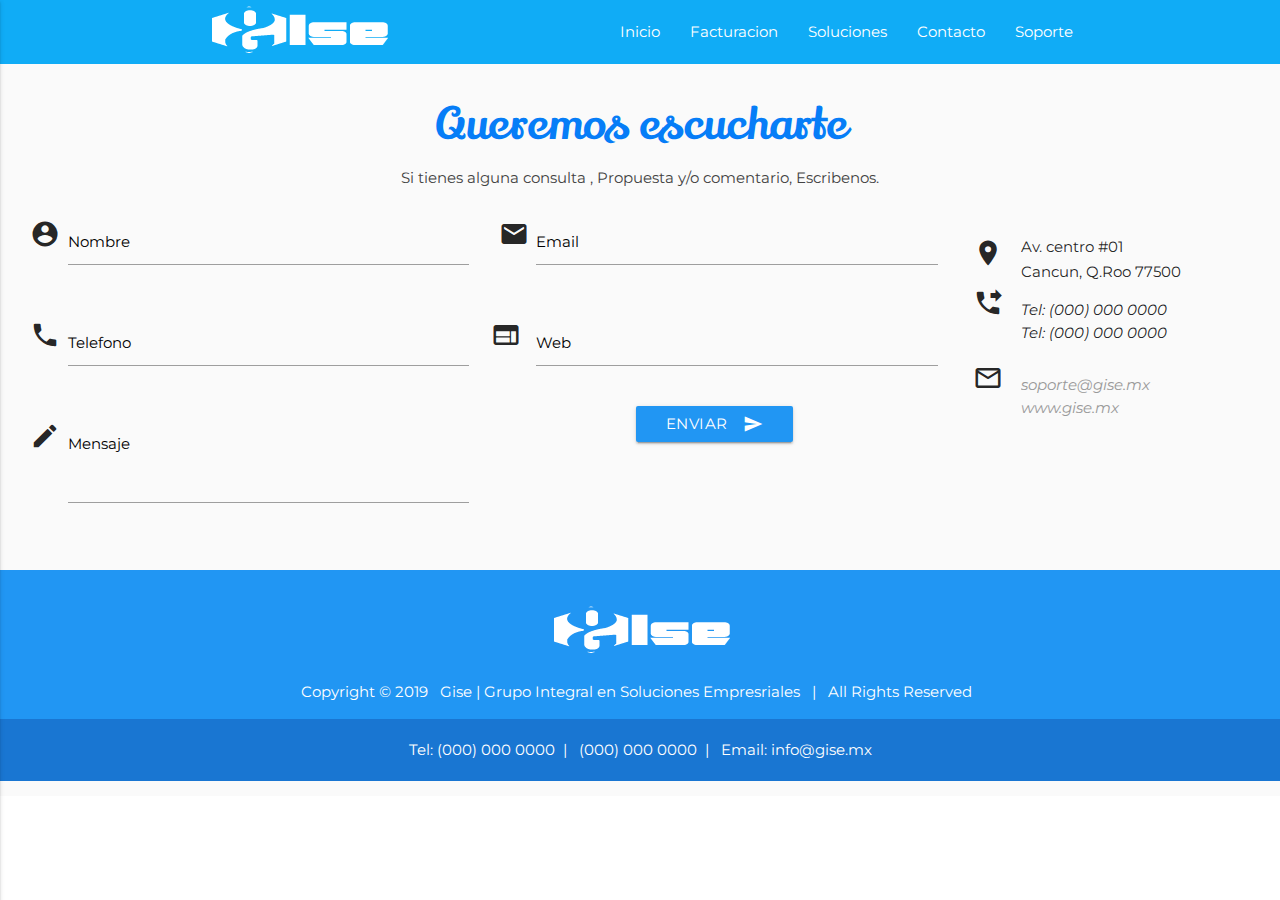
<file: contacto.html>
<!DOCTYPE html>
  <html lang="es">
    <head>
	  <meta charset="utf-8">
      <meta http-equiv="X-UA-Compatible" content="IE=edge">
      <meta name="viewport" content="width=device-width, initial-scale=1.0"/>
      <title>Gise | Expertos en Soluciones Empresariales</title>
      <link rel="shortcut icon" href="img/gise.ico" type="img/x-icon">
      
      <!-- Search Engines -->
      <meta name="description" content="Somos una empresa de software en cancun expertos en implementaciones de soluciones empresariales: Facturacion Electronica, Desarrollo web, Validacion Electronica, Sistemas administrativos." />
      <meta name="author" content="Gise.mx" />
      <meta name="keywords" content="Gise.mx, Facturacion electronica en cancun, Desarrollo Web, Consultores TI, Soluciones empresariales, sistemas integrales, Punto de venta, Validaciones, Recibos de Nomina"/>
      <link href="humans.txt" rel="author">

      <!-- Open Graph -->
      <meta property="og:locale" content="es_MX" />
      <meta property="og:title" content="Gise" />
      <meta property="og:description" content="Expertos en soluciones empresariales" />
      <meta property="og:url" content="https://gise.mx" />
      <meta property="og:site_name" content="gise.mx" />
      <meta property="og:type" content="website" />
      <meta property="author" content="David Aguilera M."/>

      <!--Import Google Icon Font-->
      <link href="https://fonts.googleapis.com/icon?family=Material+Icons" rel="stylesheet">
      <link href="https://fonts.googleapis.com/css?family=Lily+Script+One|Montserrat" rel="stylesheet">
      
      <!--Import materialize.css-->
      <link type="text/css" rel="stylesheet" href="css/materialize.min.css"  media="screen,projection"/>
      <link rel="stylesheet" href="css/font-awesome.min.css">
      <link rel="stylesheet" type="text/css" href="css/palette.css"> 
      
      <!-- Global site tag (gtag.js) - Google Analytics -->
      <script async src="https://www.googletagmanager.com/gtag/js?id=UA-107978351-1"></script>
	<script>
  		window.dataLayer = window.dataLayer || [];
		function gtag(){dataLayer.push(arguments);}
  		gtag('js', new Date());

  		gtag('config', 'UA-107978351-1');
		</script>

    </head>

    <body>
	<!-- Ini Menu-Nav -->
	 <header>
		<!-- Ini Menu-Nav -->
		  <nav class="default-primary-color2">
		    <div class="nav-wrapper container default-primary-color2">
		      <!-- <a href="index.html" class="brand-logo">Gise</a> -->
	        <a href="index.html" class="brand-logo"><img src="img/gise-white.png" alt="Logo-Gisemx" class="responsive-img"></a>
		      <!-- activacion menu movil -->
		      <a href="#" data-activates="mobile-demo" class="button-collapse"><i class="material-icons">menu</i></a>
			      <ul class="right hide-on-med-and-down">
			         <li><a href="index.html">Inicio</a></li>
	         		<li><a href="facturacion.html">Facturacion</a></li>
	         		<li><a href="soluciones.html">Soluciones</a></li>
	         	<!-- 	<li><a href="#">Punto Venta</a></li> -->
	         		<li><a href="contacto.html">Contacto</a></li>
	         		<li><a href="soporte.html">Soporte</a></li>
			      </ul>
			      <ul class="side-nav" id="mobile-demo">
					 <!-- Activacion menu sidenav -->
						<li>
							<div class="user-view">
					      	<div class="background">
		 			        		<img src="img/laptop.jpg" class="responsive-img" alt="Gisemx-Code">
					      	</div>
					      	 <a href="index.html"><img class="circle" src="img/Giseperfil.png" alt="Gisemx-movil"></a>
					      	<a href="#!name"><span class="white-text name">GiseMX</span></a>
					      	<a href="#!email"><span class="white-text email">soporte@gise.mx</span></a>
			 		    	</div>
			 		    </li>
					         <li><a class="waves-effect" href="index.html"><i class="material-icons">home</i>Inicio</a></li>
	                <li><a class="waves-effect" href="facturacion.html"><i class="material-icons">payment</i>Facturacion</a></li>
	                <li><a class="waves-effect" href="soluciones.html"><i class="material-icons">dashboard</i>Soluciones</a></li>
	               <!--  <li><a class="waves-effect" href="#"><i class="material-icons">store</i>Punto Venta</a></li> -->
	                <li><a class="waves-effect" href="contacto.html"><i class="material-icons">contacts</i>Contacto</a></li>
	                <li><a class="waves-effect" href="soporte.html"><i class="material-icons">build</i>Soporte</a></li>

			      </ul>
			  </div>
		  </nav>
	</header>  
		<!-- Finaliza Menu-Nav -->

	<div class="section grey lighten-5">
		    <div class="row container no-space-row">
		      <h3 class="header text center text_c">Queremos escucharte</h3>
		      <p class="grey-text text-darken-3 lighten-3 text center">Si tienes alguna consulta , Propuesta y/o comentario, Escribenos.</p>
		    </div>
			

			<div class="row">
		      <div class="col s12 m9 text center">
		      	 <form method="POST" action="enviar.php">
						<div class="row">
							<div class="input-field col s12 m6 text-center">
								<i class="material-icons prefix">account_circle</i>
								<input id="icon_prefix" name="name" type="text" class="validate" required>
          						<label for="icon_prefix">Nombre</label>
							</div>
							<div class="input-field col s12 m6">
								<i class="material-icons prefix">mail</i>
								<input id="email" type="email" name="email" class="validate" required>
          						<label for="ico_Email" data-error="Algo salio mal" data-success="Estuvo perfecto">Email</label>
							</div>
						</div>
						<div class="row">
							<div class="input-field col s12 m6">
								<i class="material-icons prefix">phone</i>
								<input type="text" name="phone" id="phone" class="validate" required>
								<label for="phone">Telefono</label>
							</div>
							<div class="input-field col s12 m6">
								<i class="material-icons prefix">website</i>
								<input type="text" name="website" id="website" class="validate">
								<label for="website">Web</label>
						    </div>
						</div>
						<div class="row">
							<div class="input-field col s12 m6">
								<i class="material-icons prefix">mode_edit</i>
								<textarea id="textarea" name="mensaje" class="materialize-textarea" data-length="240"></textarea>
								<label for="mensaje">Mensaje</label>
							</div>
							<div class="col s12 m6 center-align">
							<button class="waves-effect waves-light btn default-primary-color" type="submit"><i class="material-icons right">send</i>enviar</button>
							</div>
						</div>
					</form><!-- termina formulario  -->	       
		      </div>

		      <div class="col s12 m3 contact-info">		     
				<address>						
			        <i class="material-icons brand-color">&#xE55F;</i>
			        <div class="address">
			          Av. centro #01<br>
			          Cancun, Q.Roo 77500
			        </div>

			        <i class="material-icons brand-color">&#xE61C;</i>
			        <div class="phone">
			          <p>Tel: (000) 000 0000<br>
			                           Tel: (000) 000 0000</p>
			        </div>
			        <i class="material-icons brand-color">&#xE0E1;</i>
			        <div class="mail">
			          <p><a href="mailto:#">soporte@gise.mx</a><br>
			          <a href="index.html">www.gise.mx</a></p>
			        </div>			                      	                    
		        </address>
			  </div>
		</div>

		<!-- Ini Footer -->
			<footer class="footer">
            <div class="primary-footer brand-bg text-center">
            
                  <div class="row footer no-space-row">
                 <!--  <a href="#top" class="page-scroll btn-floating btn-large pink back-top waves-effect waves-light tt-animate btt" data-section="#top">
                    <i class="material-icons"></i>
                  </a> -->
                    <div class="col s12 m12 l12">
                          <div class="footer-logo">
                            <img src="img/gise-white.png" alt="Logo-Gise-Footer">
                          </div>

                          <p class="copy-text">Copyright &copy; 2019   &nbsp; Gise  |  Grupo Integral en Soluciones Empresriales &nbsp; | &nbsp;  All Rights Reserved &nbsp;  </p>
                          <!-- <div class="footer-intro">
                            <p class="footerp">Penatibus tristique velit vestibulum adipiscing habitant aenean feugiat at condimentum aptent odio orci vulputate hac mollis a.Vestibulum adipiscing gravida justo a ac euismod vitae.</p>
                          </div> -->
                    </div><!-- /.col-md-12 -->
                  </div><!-- /.row -->
             <!--    </div>/.container -->
            </div><!-- /.primary-footer -->
            <!-- segundo footer -->
					<div class="secondary-footer brand-bg blue darken-2 text-center">
                <div class="container">

                    <p class="copy-text"> Tel: (000) 000 0000 &nbsp;| &nbsp; (000) 000 0000 &nbsp;|&nbsp;&nbsp; Email: info@gise.mx</p>
                </div><!-- /.container -->
            </div><!-- /.secondary-footer -->

         </footer>

		<!-- Finaliza Footer -->

      <!--Import jQuery before materialize.js-->
      <script type="text/javascript" src="js/jquery-3.2.1.js"></script>
      <script type="text/javascript" src="js/materialize.min.js"></script>
      
		<!-- iniciacion Sidenav-->
      <script type="text/javascript">
      	$(function(){
      		 $(".button-collapse").sideNav();
      		});

      </script>
		<!-- Finaliza Sidenav-->
      <!-- iniciacion Parallax-->
   	<script type="text/javascript">
   		$(function(){
   			  $(document).ready(function(){
				      $('.parallax').parallax();
				    });
        
   		});
   	</script>
   	<!-- Finaliza Parallax-->
		<!-- BEGIN JIVOSITE CODE -->
		<!-- <script type='text/javascript'>
			(function(){ var widget_id = 'BgnAApaazN';var d=document;var w=window;function l(){ var s = document.createElement('script'); s.type = 'text/javascript'; s.async = true; s.src = '//code.jivosite.com/script/widget/'+widget_id ; var ss = document.getElementsByTagName('script')[0]; ss.parentNode.insertBefore(s, ss);} if(d.readyState=='complete'){l();}else{if(w.attachEvent){w.attachEvent('onload',l);} else{w.addEventListener('load',l,false);}}})(); 
		</script> -->
		<!-- END JIVOSITE CODE -->
    </body>
  </html>
</file>
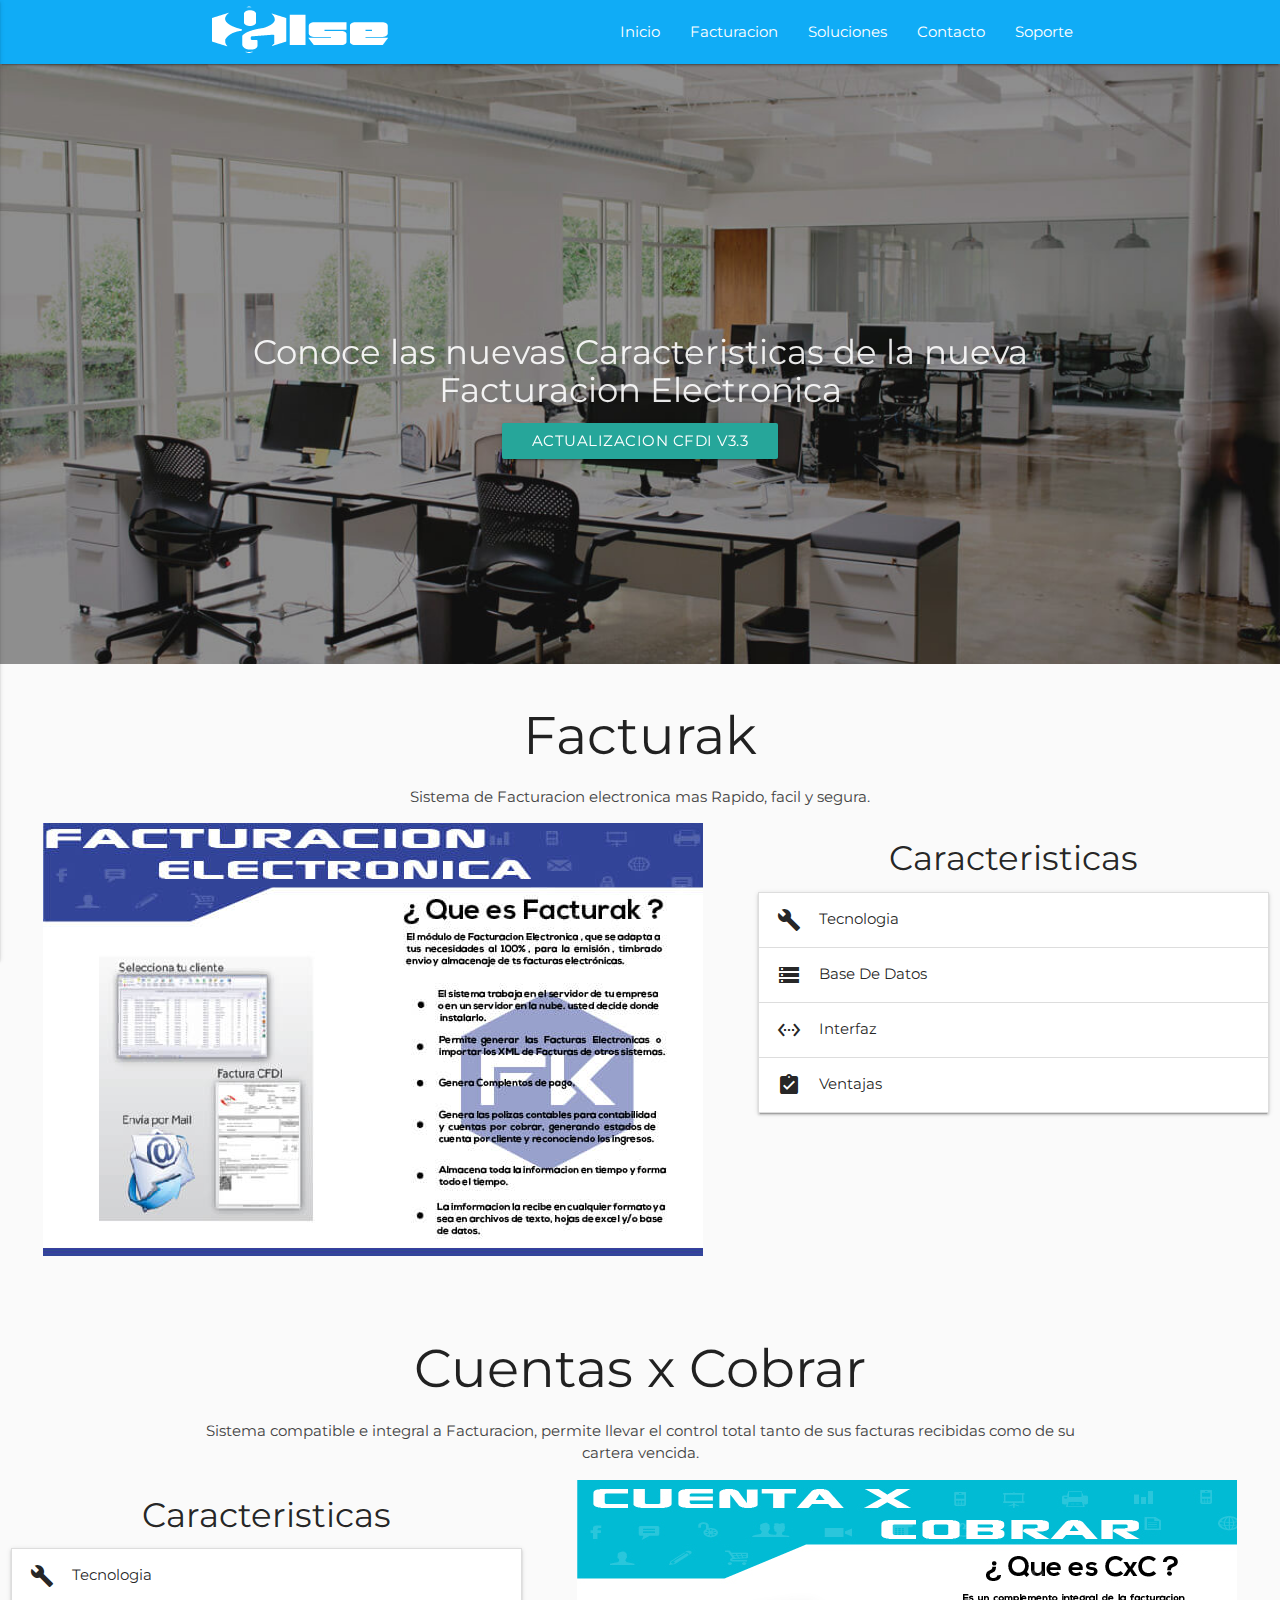
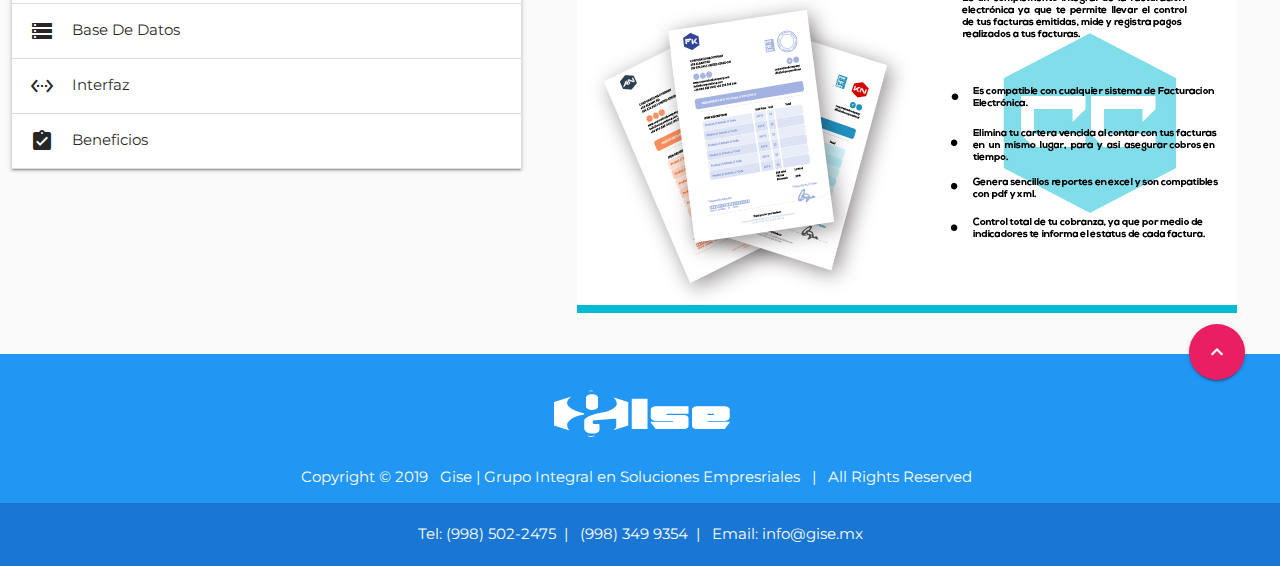
<file: facturacion.html>
<!DOCTYPE html>
  <html lang="es">
  <head>
  	<meta charset="utf-8">
  	<meta http-equiv="X-UA-Compatible" content="IE=edge">
  	<meta name="viewport" content="width=device-width, initial-scale=1.0"/>
  	<title>Gise | Expertos en Soluciones Empresariales</title>
  	<link rel="shortcut icon" href="img/gise.ico" type="img/x-icon">

    <!-- Search Engines -->
    <meta name="description" content="Somos una empresa de software en cancun expertos en implementaciones de soluciones empresariales: Facturacion Electronica, Desarrollo web, Validacion Electronica, Sistemas administrativos." />
    <meta name="author" content="Gise.mx" />
    <meta name="keywords" content="Gise.mx, Facturacion electronica en cancun, Desarrollo Web, Consultores TI, Soluciones empresariales, sistemas integrales, Punto de venta, Validaciones, Recibos de Nomina"/>
    <link href="humans.txt" rel="author">

    <!-- Open Graph -->
    <meta property="og:locale" content="es_MX" />
    <meta property="og:title" content="Gise" />
    <meta property="og:description" content="Expertos en soluciones empresariales" />
    <meta property="og:url" content="https://gise.mx" />
    <meta property="og:site_name" content="gise.mx" />
    <meta property="og:type" content="website" />
    <meta property="author" content="David Aguilera M."/>

    <!--Import Google Icon Font-->
    <link href="https://fonts.googleapis.com/icon?family=Material+Icons" rel="stylesheet">
    <link href="https://fonts.googleapis.com/css?family=Lily+Script+One|Montserrat" rel="stylesheet">

  	<!--Import materialize.css-->
  	<link type="text/css" rel="stylesheet" href="css/materialize.min.css"  media="screen,projection"/>
  	<link rel="stylesheet" href="css/font-awesome.min.css">
  	<link rel="stylesheet" type="text/css" href="css/palette.css"> 

  	<!-- Global site tag (gtag.js) - Google Analytics -->
  	<script async src="https://www.googletagmanager.com/gtag/js?id=UA-107978351-1"></script>
  	<script>
  		window.dataLayer = window.dataLayer || [];
  		function gtag(){dataLayer.push(arguments);}
  		gtag('js', new Date());

  		gtag('config', 'UA-107978351-1');
  	</script>   
  </head>


  <body>
  	<header>
  		<!-- Ini Menu-Nav -->
  		<nav class="default-primary-color2">
  			<div class="nav-wrapper container default-primary-color2">
  				<!-- <a href="index.html" class="brand-logo">Gise</a> -->
  				<a href="index.html" class="brand-logo"><img src="img/gise-white.png" alt="Logo-Gisemx" class="responsive-img"></a>
  				<!-- activacion menu movil -->
  				<a href="#" data-activates="mobile-demo" class="button-collapse"><i class="material-icons">menu</i></a>
  				<ul class="right hide-on-med-and-down">
  					<li><a href="index.html">Inicio</a></li>
  					<li><a href="facturacion.html">Facturacion</a></li>
  					<li><a href="soluciones.html">Soluciones</a></li>
  					<!-- 	<li><a href="#">Punto Venta</a></li> -->
  					<li><a href="contacto.html">Contacto</a></li>
  					<li><a href="soporte.html">Soporte</a></li>
  				</ul>
  				<ul class="side-nav" id="mobile-demo">
  					<!-- Activacion menu sidenav -->
  					<li>
  						<div class="user-view">
  							<div class="background">
  								<img src="img/laptop.jpg" class="responsive-img" alt="Gisemx-Code">
  							</div>
  							<a href="index.html"><img class="circle" src="img/Giseperfil.png" alt="Gisemx-movil"></a>
  							<a href="#!name"><span class="white-text name">GiseMX</span></a>
  							<a href="#!email"><span class="white-text email">soporte@gise.mx</span></a>
  						</div>
  					</li>
  					<li><a class="waves-effect" href="index.html"><i class="material-icons">home</i>Inicio</a></li>
  					<li><a class="waves-effect" href="facturacion.html"><i class="material-icons">payment</i>Facturacion</a></li>
  					<li><a class="waves-effect" href="soluciones.html"><i class="material-icons">dashboard</i>Soluciones</a></li>
  					<!--  <li><a class="waves-effect" href="#"><i class="material-icons">store</i>Punto Venta</a></li> -->
  					<li><a class="waves-effect" href="contacto.html"><i class="material-icons">contacts</i>Contacto</a></li>
  					<li><a class="waves-effect" href="soporte.html"><i class="material-icons">build</i>Soporte</a></li>
  				</ul>
  			</div>
  		</nav>
  	</header>  
  	<!-- Finaliza Menu-Nav -->
  	<!-- Inicia parallax-->

  	<div id="index-banner-2" class="parallax-container productos valign-wrapper">
  		<div class="section no-pad-bot">
  			<div class="container">
  				<br><br>
  				<h2 class="header center white-text"></h2>
  				<div class="row center">
  					<h5 class="header col s12 white-text flow-text"></h5>
  				</div>
		        			<!-- <div class="row center">
		          		<a href="" id="download-button" class="btn-large waves-effect waves-light default-primary-color">Get Started</a>
		          	</div> -->
		          	<div class="row center">
					<H4>Conoce las nuevas Caracteristicas de la nueva Facturacion Electronica</H4>
					<br><br>
		          	<!-- model video -->
					 <!-- Modal Trigger -->
					  <a class="waves-effect waves-light btn modal-trigger" href="#modal1">Actualizacion CFDI v3.3</a>
					  <!-- Modal Structure -->
					  <div id="modal1" class="modal">
					    <div class="modal-content">
					   		<iframe src="https://player.vimeo.com/video/239197547" width="640" height="360" frameborder="0" webkitallowfullscreen mozallowfullscreen allowfullscreen></iframe>
			            	<p><a href="https://vimeo.com/239197547">Gise Facturacion CFDI v3.3</a></p>
					    </div>
					  </div>
					</div>     
					<!-- model video -->
		          	<br><br>
		          </div>
		      </div>
		      <div class="parallax"><img class="responsive-img" src="img/header_dark.jpg"  alt="Gise.mx | Grupo integral en Soluciones Empresariales">
		      </div>
		  </div>			
		  <!-- Finaliza parallax-->
		  <!-- Ini Facturacion -->
		  <div class="section grey lighten-5">
		  	<div class="row container no-space-row">
		  		<div id="Fac"></div>
		  		<h2 class="header text center">Facturak</h2>
		  		<p class="grey-text text-darken-3 lighten-3 text center">Sistema de Facturacion electronica mas Rapido, facil y segura.</p>
		  	</div>
		  	<div class="row">
		  		<div class="col s12 m7 text center">
		  			<img class="responsive-img" src="img/Boletin-facturak.jpg" alt="Gisemx-Facturak">
		  			<!-- <i class="fa fa-desktop" style="color: #2196F3" aria-hidden="true"></i> -->
		  			<!--  <h5>Tecnologia</h5> -->
		  			<!-- <p class="compromiso">Somos Expertos En Sistemas de Facturacion Electronica, Auditorias digitales, Puntos de Venta, Desarrollo de Software, siempre evolucionando con las mejores practicas.</p> -->
		  		</div>
		  		<div class="col s12 m5 text center valing-wrapper">
		  			<!--  <i class="fa fa-heart fa-5x" style="color: #2196F3" aria-hidden="true"></i> -->
		  			<h4>Caracteristicas</h4>
		  			<!-- <p class="compromiso">Nos comprometemos con presentar sistemas de la mas alta calidad, compatibles con diferentes bases de datos y ERP´S mas comerciales.</p> -->
		  			<!-- Acordeon info -->
		  			<ul class="collapsible" data-collapsible="accordion">
		  				<li>
		  					<div class="collapsible-header"><i class="material-icons">build</i>Tecnologia</div>
		  					<div class="collapsible-body"><span>Desarrollado con tecnología Microsoft .NET y sobre base de datos en servidor SQL. Nuestra herramienta aprovecha las múltiples funciones y ventajas que ofrecen las hojas de cálculo Excel (Paquete Microsoft), permitiendo tener la confianza de tener un producto con tecnología de vanguardia, robusto y seguro</span></div>
		  				</li>
		  				<li>
		  					<div class="collapsible-header"><i class="material-icons">storage</i>Base De Datos</div>
		  					<div class="collapsible-body"><span>Motor de base de datos Microsoft SQL Server. En Bajo Volumen se sugiere SQL Freeware Microsoft con base de datos 4GB. En Alto Volumen se sugiere la licencia SQL profesional de Microsoft..</span></div>
		  				</li>
		  				<li>
		  					<div class="collapsible-header"><i class="material-icons">settings_ethernet</i>Interfaz</div>
		  					<div class="collapsible-body"><span>Nuestra solución tiene la facilidad de comunicarse con cualquier sistema o ERP mediante diversos mecanismos, garantizamos la integración sin modificar sus procesos actuales..</span></div>
		  				</li>
		  				<li>
		  					<div class="collapsible-header"><i class="material-icons">assignment_turned_in</i>Ventajas</div>
		  					<div class="collapsible-body">
		  						<div class="divider"></div>
		  						<div class="section">
		  							<h5>Addendas</h5>
		  							<p>Contamos con Facturas personalizadas y cualquier Addenda requerida.</p>
		  						</div>
		  						<div class="divider"></div>
		  						<div class="section">
		  							<h5>Mejora tus procesos</h5>
		  							<p>Elimina re trabajos sistematizando tus Facturas Recurrentes</p>
		  						</div>
		  						<div class="divider"></div>
		  						<div class="section">
		  							<h5>Usuarios y privilegios</h5>
		  							<p>Permite, a través de privilegios, a múltiples usuarios alimentar o consultar la Facturación.</p>
		  						</div>
		  					</div>
		  				</li>
		  			</ul>   <!-- fin acordeon info -->
		  		</div>       <!-- aqui termina el col-5 -->
		  	</div>
		  </div>

		  <!-- Fin Facturacion -->



		  <!-- Ini Cuentas x cobrar-->
		  <div class="section grey lighten-5">
		  	<div class="row container no-space-row">
		  		<div id="cxc"></div>
		  		<h2 class="header text center">Cuentas x Cobrar</h2>
		  		<p class="grey-text text-darken-3 lighten-3 text center">Sistema compatible e integral a Facturacion, permite llevar el control total tanto de sus facturas recibidas como de su cartera vencida.</p>
		  	</div>
		  	<div class="row">

		  		<div class="col s12 m5 text center valing-wrapper">
		  			<h4>Caracteristicas</h4>
		  			<ul class="collapsible" data-collapsible="accordion">
		  				<li>
		  					<div class="collapsible-header"><i class="material-icons">build</i>Tecnologia</div>
		  					<div class="collapsible-body"><span>Desarrollado con tecnología Microsoft .NET y sobre base de datos en servidor SQL. Nuestra herramienta aprovecha las múltiples funciones y ventajas que ofrecen las hojas de cálculo Excel (Paquete Microsoft), permitiendo tener la confianza de tener un producto con tecnología de vanguardia, robusto y seguro</span></div>
		  				</li>
		  				<li>
		  					<div class="collapsible-header"><i class="material-icons">storage</i>Base De Datos</div>
		  					<div class="collapsible-body"><span>Motor de base de datos Microsoft SQL Server. En Bajo Volumen se sugiere SQL Freeware Microsoft con base de datos 4GB. En Alto Volumen se sugiere la licencia SQL profesional de Microsoft..</span></div>
		  				</li>
		  				<li>
		  					<div class="collapsible-header"><i class="material-icons">settings_ethernet</i>Interfaz</div>
		  					<div class="collapsible-body"><span>Excelente complemento de ValidaNet, el cual almacena y valida toda factura recibida, permite filtrar y localizar tus facturas por proveedor, productos, zona o fecha.</span></div>
		  				</li>
		  				<li>
		  					<div class="collapsible-header"><i class="material-icons">assignment_turned_in</i>Beneficios</div>
		  					<div class="collapsible-body">
		  						<div class="divider"></div>
		  						<div class="section">
		  							<h5>Compatible</h5>
		  							<p>CxC es compatible con cualquiera factura electrónica recibida, sin importar el sistema utilizado.</p>
		  						</div>
		  						<div class="divider"></div>
		  						<div class="section">
		  							<h5>Reportes</h5>
		  							<p>Genera sencillos reportes en Excel y es compatible con PDF y XML</p>
		  						</div>
		  						<div class="divider"></div>
		  					</div>
		  				</li>
		  			</ul>   <!-- fin acordeon info -->
		  		</div>       <!-- aqui termina el col-5 -->
		  		<div class="col s12 m7 text center">
		  			<img class="responsive-img" src="img/Boletin CxC.jpg" alt="Gisemx Cuentas x Cobrar">
		  		</div>
		  	</div>
		  </div>
		  <!-- Fin Cuentas x Cobrar -->
		  <!-- Ini Footer -->
		  <footer class="footer">
		  	<div class="primary-footer brand-bg text-center">

		  		<div class="row footer no-space-row">
		  			<a href="#top" class="page-scroll btn-floating btn-large pink back-top waves-effect waves-light tt-animate btt" data-section="#top">
		  				<i class="material-icons"></i>
		  			</a>
		  			<div class="col s12 m12 l12">
		  				<div class="footer-logo">
		  					<img src="img/gise-white.png" alt="Logo-Gise-Footer">
		  				</div>

		  				<p class="copy-text">Copyright &copy; 2019   &nbsp; Gise  |  Grupo Integral en Soluciones Empresriales &nbsp; | &nbsp;  All Rights Reserved &nbsp;  </p>
                          <!-- <div class="footer-intro">
                            <p class="footerp">Penatibus tristique velit vestibulum adipiscing habitant aenean feugiat at condimentum aptent odio orci vulputate hac mollis a.Vestibulum adipiscing gravida justo a ac euismod vitae.</p>
                        </div> -->
                    </div><!-- /.col-md-12 -->
                </div><!-- /.row -->
                <!-- </div>/.container -->
            </div><!-- /.primary-footer -->
            <!-- segundo footer -->
            <div class="secondary-footer brand-bg blue darken-2 text-center">
            	<div class="container">

            		<p class="copy-text"> Tel: (998) 502-2475 &nbsp;| &nbsp; (998) 349 9354 &nbsp;|&nbsp;&nbsp; Email: info@gise.mx</p>
            	</div><!-- /.container -->
            </div><!-- /.secondary-footer -->
        </footer>

        <!-- Finaliza Footer -->

        <!--Import jQuery before materialize.js-->
        <script type="text/javascript" src="js/jquery-3.2.1.js"></script>
        <script type="text/javascript" src="js/materialize.min.js"></script>

        <!-- iniciacion Sidenav-->
        <script type="text/javascript">
        	$(function(){
        		$(".button-collapse").sideNav();
        	});

        </script>
        <!-- Finaliza Sidenav-->
        <!-- iniciacion Parallax-->
        <script type="text/javascript">
        	$(function(){
        		$(document).ready(function(){
        			$('.parallax').parallax();
        		});

        	});
        </script>
        <!-- Finaliza Parallax-->
        <!-- Modal -->
        <script type="text/javascript">
        $(document).ready(function(){
		    // the "href" attribute of the modal trigger must specify the modal ID that wants to be triggered
		    $('.modal').modal();
		  });
        </script>
	<!-- Modal -->
		<!-- BEGIN JIVOSITE CODE -->
		<!-- <script type='text/javascript'>
			(function(){ var widget_id = 'BgnAApaazN';var d=document;var w=window;function l(){ var s = document.createElement('script'); s.type = 'text/javascript'; s.async = true; s.src = '//code.jivosite.com/script/widget/'+widget_id ; var ss = document.getElementsByTagName('script')[0]; ss.parentNode.insertBefore(s, ss);} if(d.readyState=='complete'){l();}else{if(w.attachEvent){w.attachEvent('onload',l);} else{w.addEventListener('load',l,false);}}})(); 
		</script> -->
		<!-- END JIVOSITE CODE -->		
    </body>
    </html>
</file>
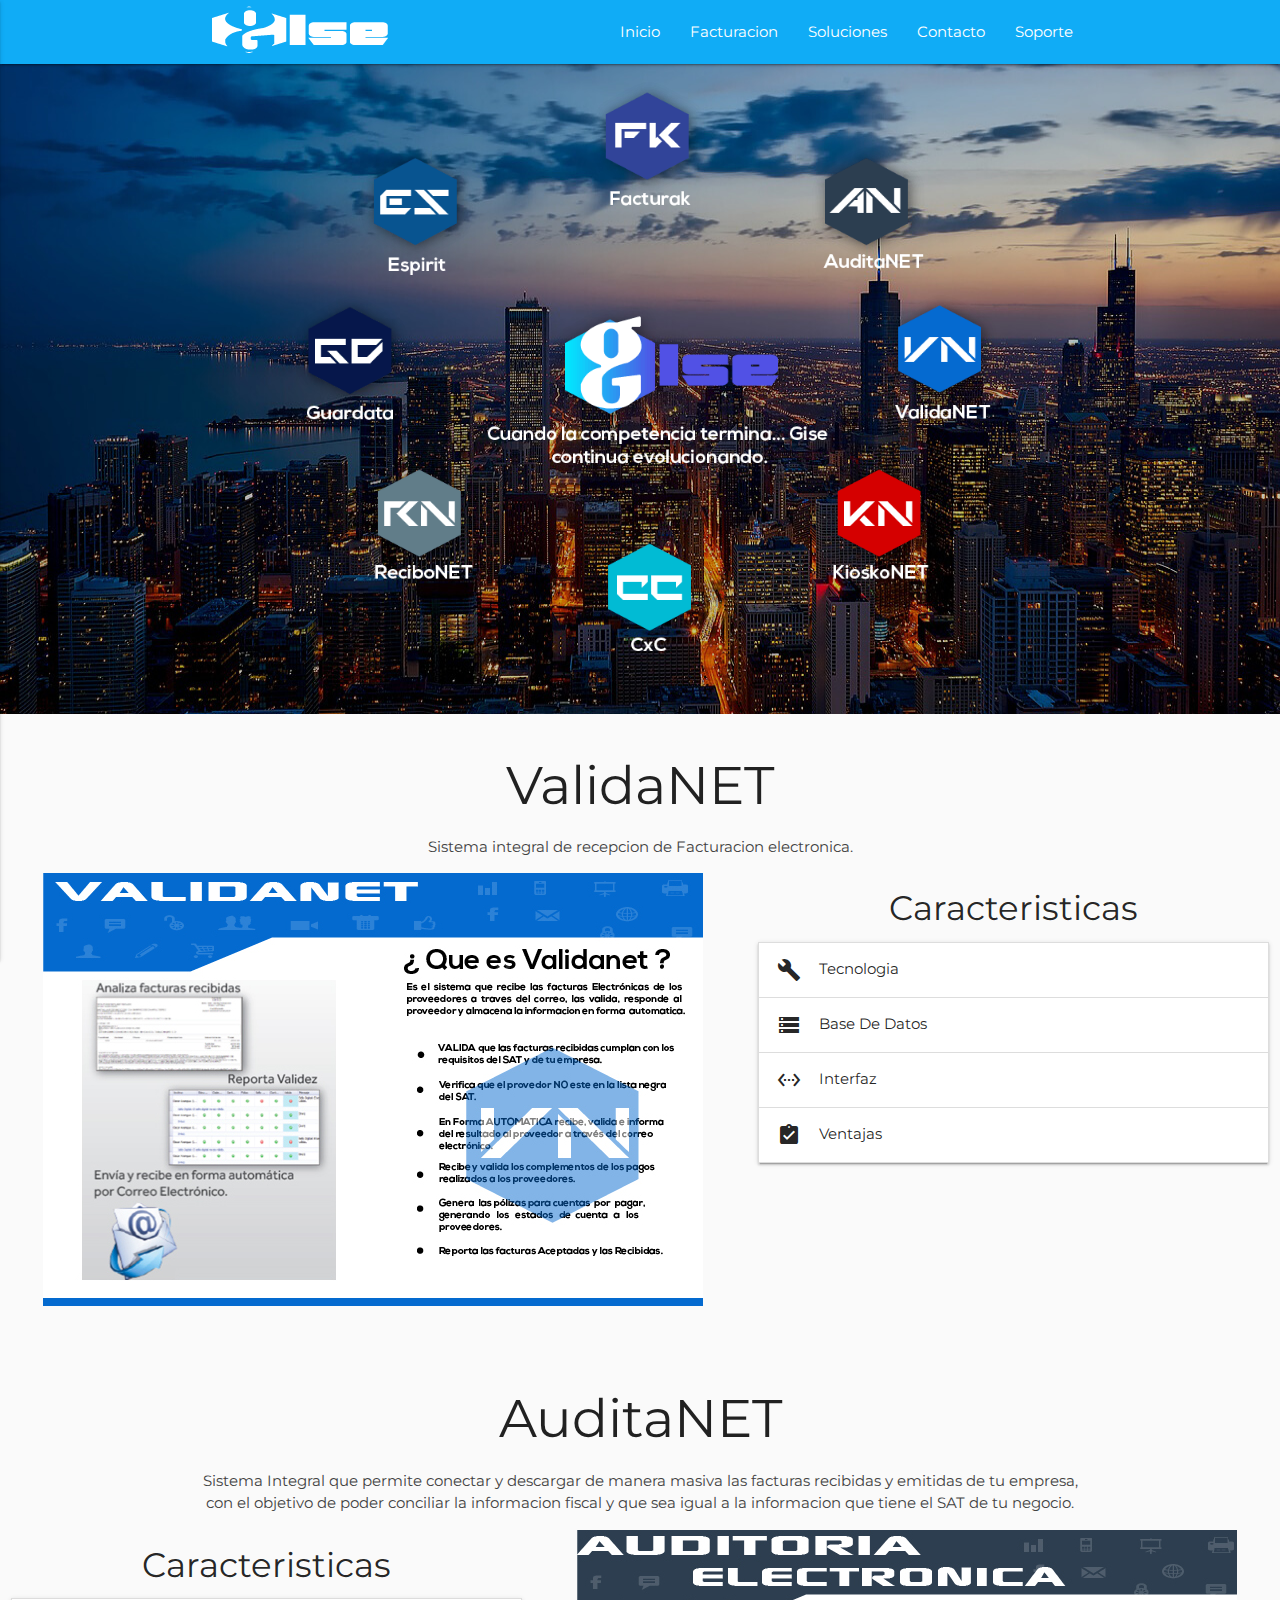
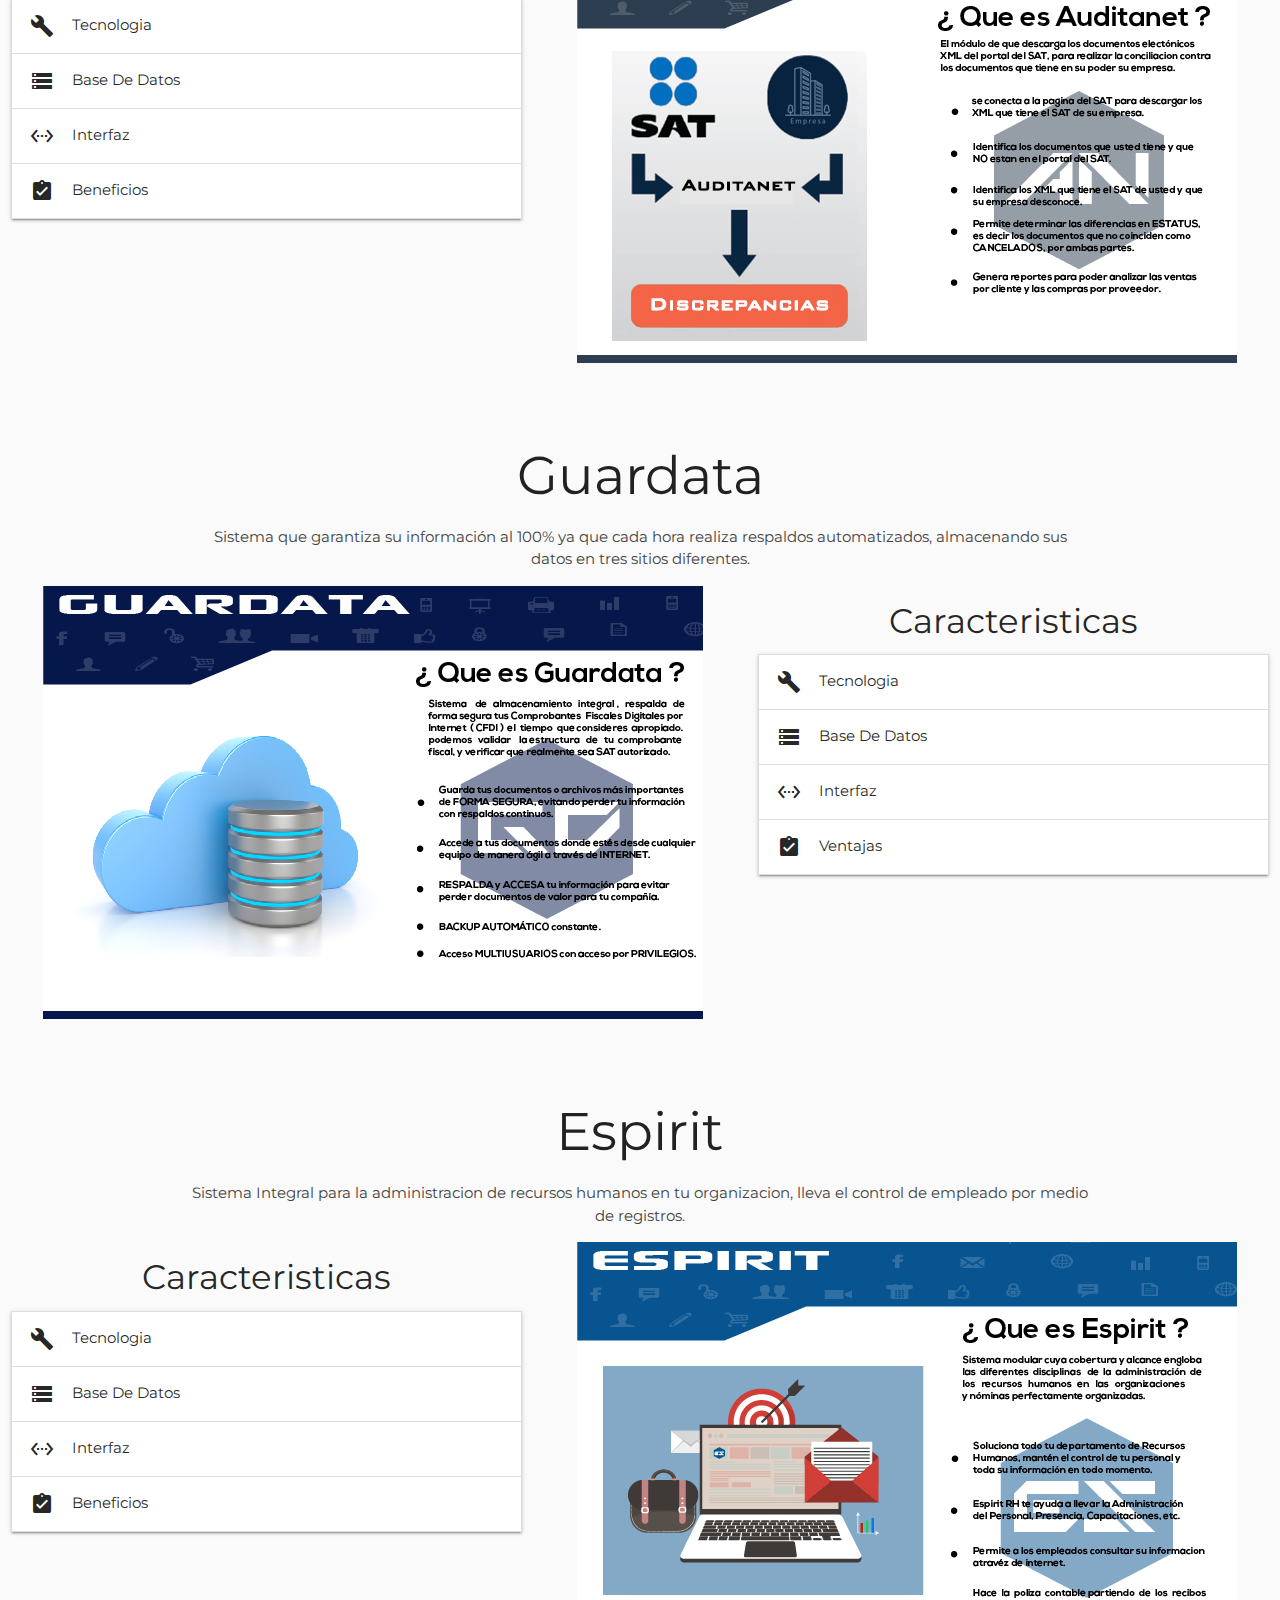
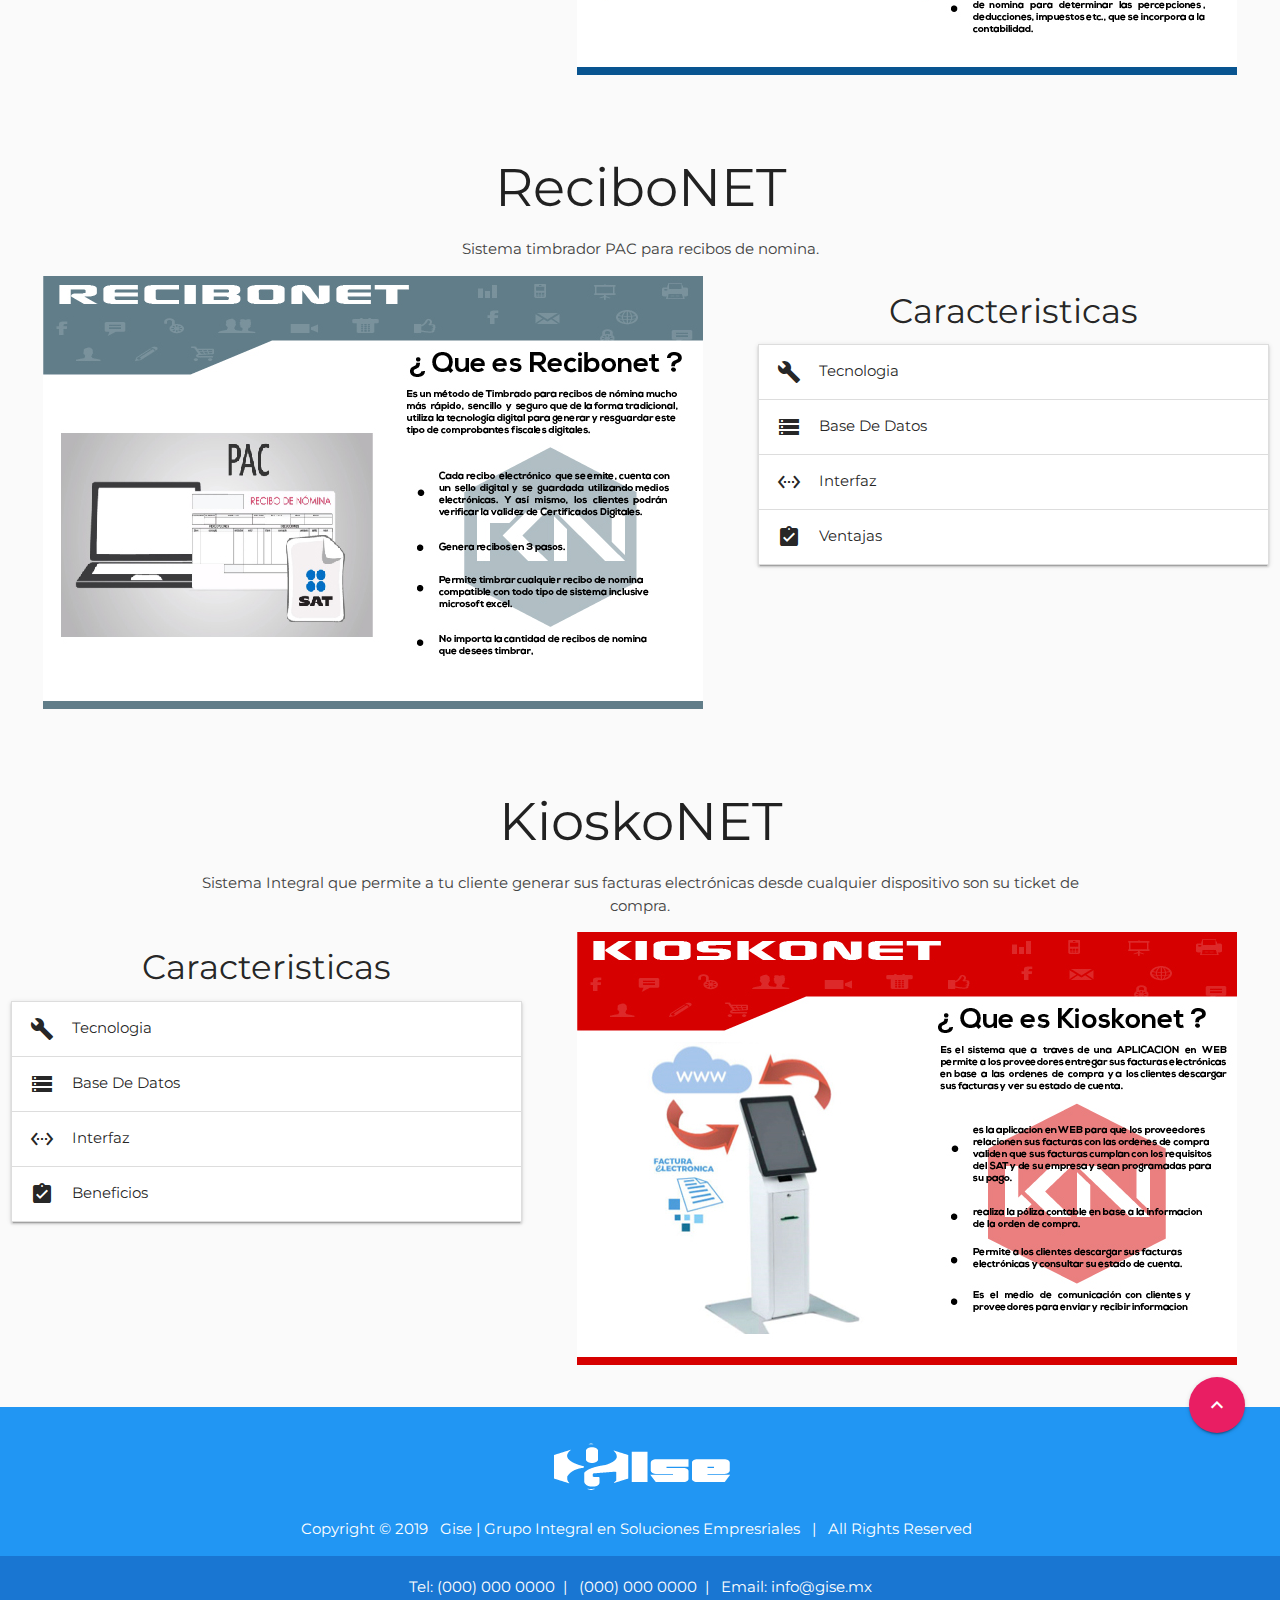
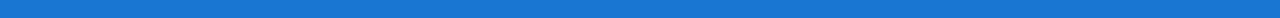
<file: soluciones.html>
<!DOCTYPE html>
  <html lang="es">
  <head>
  <meta charset="utf-8">
  <meta http-equiv="X-UA-Compatible" content="IE=edge">
  <meta name="viewport" content="width=device-width, initial-scale=1.0"/>
  <title>Gise | Expertos en Soluciones Empresariales</title>
  <link rel="shortcut icon" href="img/gise.ico" type="img/x-icon">

  <!-- Search Engines -->
  <meta name="description" content="Somos una empresa de software en cancun expertos en implementaciones de soluciones empresariales: Facturacion Electronica, Desarrollo web, Validacion Electronica, Sistemas administrativos." />
  <meta name="author" content="Gise.mx" />
  <meta name="keywords" content="Gise.mx, Facturacion electronica en cancun, Desarrollo Web, Consultores TI, Soluciones empresariales, sistemas integrales, Punto de venta, Validaciones, Recibos de Nomina"/>
  <link href="humans.txt" rel="author">

  <!-- Open Graph -->
  <meta property="og:locale" content="es_MX" />
  <meta property="og:title" content="Gise" />
  <meta property="og:description" content="Expertos en soluciones empresariales" />
  <meta property="og:url" content="https://gise.mx" />
  <meta property="og:site_name" content="gise.mx" />
  <meta property="og:type" content="website" />
  <meta property="author" content="David Aguilera M."/>

  <!--Import Google Icon Font-->
  <link href="https://fonts.googleapis.com/icon?family=Material+Icons" rel="stylesheet">
  <link href="https://fonts.googleapis.com/css?family=Lily+Script+One|Montserrat" rel="stylesheet">

  <!--Import materialize.css-->
  <link type="text/css" rel="stylesheet" href="css/materialize.min.css"  media="screen,projection"/>
  <link rel="stylesheet" href="css/font-awesome.min.css">
  <link rel="stylesheet" type="text/css" href="css/palette.css"> 
  <!-- Global site tag (gtag.js) - Google Analytics -->
  <script async src="https://www.googletagmanager.com/gtag/js?id=UA-107978351-1"></script>
  <script>
	window.dataLayer = window.dataLayer || [];
	function gtag(){dataLayer.push(arguments);}
	gtag('js', new Date());

	gtag('config', 'UA-107978351-1');
  </script>     
  </head>


  <body>
  <header>
	<!-- Ini Menu-Nav -->
	<nav class="default-primary-color2">
	  <div class="nav-wrapper container default-primary-color2">
		<!-- <a href="index.html" class="brand-logo">Gise</a> -->
		<a href="index.html" class="brand-logo"><img src="img/gise-white.png" alt="Logo-Gisemx" class="responsive-img"></a>
		<!-- activacion menu movil -->
		<a href="#" data-activates="mobile-demo" class="button-collapse"><i class="material-icons">menu</i></a>
		<ul class="right hide-on-med-and-down">
		  <li><a href="index.html">Inicio</a></li>
		  <li><a href="facturacion.html">Facturacion</a></li>
		  <li><a href="soluciones.html">Soluciones</a></li>
		  <!--    <li><a href="#">Punto Venta</a></li> -->
		  <li><a href="contacto.html">Contacto</a></li>
		  <li><a href="soporte.html">Soporte</a></li>
		</ul>
		<ul class="side-nav" id="mobile-demo">
		  <!-- Activacion menu sidenav -->
		  <li>
			<div class="user-view">
			  <div class="background">
				<img src="img/laptop.jpg" class="responsive-img" alt="Gisemx-Code">
			  </div>
			  <a href="index.html"><img class="circle" src="img/Giseperfil.png" alt="Gisemx-movil"></a>
			  <a href="#!name"><span class="white-text name">GiseMX</span></a>
			  <a href="#!email"><span class="white-text email">soporte@gise.mx</span></a>
			</div>
		  </li>
		  <li><a class="waves-effect" href="index.html"><i class="material-icons">home</i>Inicio</a></li>
		  <li><a class="waves-effect" href="facturacion.html"><i class="material-icons">payment</i>Facturacion</a></li>
		  <li><a class="waves-effect" href="soluciones.html"><i class="material-icons">dashboard</i>Soluciones</a></li>
		  <!--  <li><a class="waves-effect" href="#"><i class="material-icons">store</i>Punto Venta</a></li> -->
		  <li><a class="waves-effect" href="contacto.html"><i class="material-icons">contacts</i>Contacto</a></li>
		  <li><a class="waves-effect" href="soporte.html"><i class="material-icons">build</i>Soporte</a></li>

		</ul>
	  </div>
	</nav>
  </header>  
  <!-- Finaliza Menu-Nav -->
  <!-- Inicia parallax-->
  <div id="index-banner-2" class="parallax-container valign-wrapper">
	<div class="section no-pad-bot">
	  <div class="container">
		<br><br>
		<figure class="logo animated fadeInDown delay-07s">
		  <a href="#"><img class="responsive-img" src="img/Gise-grupo-app.png" alt="Gisemx Soluciones"></a>   
		</figure>
		<h2 class="header center white-text"></h2>
		<div class="row center">
		  <h5 class="header col s12 white-text flow-text"></h5>
		</div>
			  <!-- <div class="row center">
			<a href="" id="download-button" class="btn-large waves-effect waves-light default-primary-color">Get Started</a>
		  </div> -->
		  <br><br>
		</div>
	  </div>
	  <div class="parallax"><img class="responsive-img" src="img/chicago-bg.jpg"  alt="Gise.mx | Grupo integral en Soluciones Empresariales">
	  </div>
	</div>            
	<!-- Finaliza parallax-->
	<!-- Ini Validanet -->
	<div class="section grey lighten-5">
	  <div class="row container no-space-row">
		<div id="Val"></div>
		<h2 class="header text center">ValidaNET</h2>
		<p class="grey-text text-darken-3 lighten-3 text center">Sistema integral de recepcion de Facturacion electronica.</p>
	  </div>
	  <div class="row">
		<div class="col s12 m7 text center">
		  <img class="responsive-img" src="img/Boletin validanet.jpg" alt="Gise-ValidaNET">
		</div>
		<div class="col s12 m5 text center valing-wrapper">
		  <h4>Caracteristicas</h4>
		  <!-- Acordeon info -->
		  <ul class="collapsible" data-collapsible="accordion">
			<li>
			  <div class="collapsible-header"><i class="material-icons">build</i>Tecnologia</div>
			  <div class="collapsible-body"><span>Desarrollado con tecnología Microsoft .NET y sobre base de datos en servidor SQL. Nuestra herramienta aprovecha las múltiples funciones y ventajas que ofrecen las hojas de cálculo Excel (Paquete Microsoft), permitiendo tener la confianza de tener un producto con tecnología de vanguardia, robusto y seguro</span></div>
			</li>
			<li>
			  <div class="collapsible-header"><i class="material-icons">storage</i>Base De Datos</div>
			  <div class="collapsible-body"><span>Motor de base de datos Microsoft SQL Server. En Bajo Volumen se sugiere SQL Freeware Microsoft con base de datos 4GB. En Alto Volumen se sugiere la licencia SQL profesional de Microsoft..</span></div>
			</li>
			<li>
			  <div class="collapsible-header"><i class="material-icons">settings_ethernet</i>Interfaz</div>
			  <div class="collapsible-body"><span>Nuestra solución tiene la facilidad de comunicarse con cualquier sistema o ERP mediante diversos mecanismos, garantizamos la integración sin modificar sus procesos actuales..</span></div>
			</li>
			<li>
			  <div class="collapsible-header"><i class="material-icons">assignment_turned_in</i>Ventajas</div>
			  <div class="collapsible-body">
				<div class="divider"></div>
				<div class="section">
				  <h5>Validacion</h5>
				  <p>Cada factura digital recibida cumpla con los requisitos del SAT, ( CFDI.) Importa sin límite todas las facturas de sus proveedores.</p>
				</div>
				<div class="divider"></div>
				<div class="section">
				  <h5>Reporte a proveedores</h5>
				  <p>Autorespuesta de confirmación de validez a su proveedor</p>
				</div>
				<div class="divider"></div>
				<div class="section">
				  <h5>Respaldo</h5>
				  <p>Permite, Almacenaje de las facturas recibidas en una base de datos al igual que PDF de facturas recibidas en papel.</p>
				</div>
			  </div>
			</li>
		  </ul>   <!-- fin acordeon info -->
		</div>       <!-- aqui termina el col-5 -->
	  </div>
	</div>
	<!-- Fin Validanet -->
	<!-- Ini AuditaNET -->
	<div class="section grey lighten-5">
		<div class="row container no-space-row">
			<div id="An"></div>
			<h2 class="header text center">AuditaNET</h2>
			<p class="grey-text text-darken-3 lighten-3 text center">Sistema Integral que permite conectar y descargar de manera masiva las facturas recibidas y emitidas de tu empresa, con el objetivo de poder conciliar la informacion fiscal y que sea igual a la informacion que tiene el SAT de tu negocio.</p>
		</div>
		<div class="row">					  
			<div class="col s12 m5 text center valing-wrapper">
			<h4>Caracteristicas</h4>
			<ul class="collapsible" data-collapsible="accordion">
				<li>
				<div class="collapsible-header"><i class="material-icons">build</i>Tecnologia</div>
				<div class="collapsible-body"><span>Desarrollado con tecnología Microsoft .NET y sobre base de datos en servidor SQL. Nuestra herramienta aprovecha las múltiples funciones y ventajas que ofrecen las hojas de cálculo Excel (Paquete Microsoft), permitiendo tener la confianza de tener un producto con tecnología de vanguardia, robusto y seguro</span></div>
				</li>
				<li>
				<div class="collapsible-header"><i class="material-icons">storage</i>Base De Datos</div>
				<div class="collapsible-body"><span>Motor de base de datos Microsoft SQL Server. En Bajo Volumen se sugiere SQL Freeware Microsoft con base de datos 4GB. En Alto Volumen se sugiere la licencia SQL profesional de Microsoft..</span></div>
				</li>
				<li>
				<div class="collapsible-header"><i class="material-icons">settings_ethernet</i>Interfaz</div>
				<div class="collapsible-body"><span>Es una de las poderosas herramientas que puede conectarse al portal del SAT para realizar consultas y descargas de tu informacion fiscal.</span></div>
				</li>
				<li>
				<div class="collapsible-header"><i class="material-icons">assignment_turned_in</i>Beneficios</div>
				<div class="collapsible-body">
					<div class="divider"></div>
					<div class="section">
					<h5>Administracion</h5>
					<p>Sistema que lleva el control y administracion de toda la informacion fiscal de tu negocio.</p>
					</div>
					<div class="divider"></div>
					<div class="section">
					<h5>Descarga Masiva</h5>
					<p>Herramienta con la cual puedes realizar descarga masivas de todos tus documentos fiscales (XML) emitidos, recibidos</p>
					</div>
					<div class="divider"></div>
					<div class="section">
					<h5>Ventajas</h5>
					<p>Valida toda la informacion de tu negocio sea la misma que tiene el SAT, te ayuda a saber que no hay documentos duplicados, tu contabilidad fiscal cuadre con la que lleva el sat. Elimina discrepancias evita multas y recargos.</p>
					</div>
					<div class="divider"></div
					</div>
				</li>
				</ul>   <!-- fin acordeon info -->
			</div>       <!-- aqui termina el col-5 -->
			<div class="col s12 m7 text center">
				<img class="responsive-img" src="img/Boletin Auditanet.jpg" alt="Gisemx-AuditaNET">
			</div>
			</div>
		</div>
		<!-- Fin AuditaNET -->
		<!--Aqui guardata-->
				<!-- Ini Guardata -->
				<div class="section grey lighten-5">
					<div class="row container no-space-row">
					<div id="gd"></div>
					<h2 class="header text center">Guardata</h2>
					<p class="grey-text text-darken-3 lighten-3 text center">Sistema que garantiza su información al 100% ya que cada hora realiza respaldos automatizados, almacenando sus datos en tres sitios diferentes.</p>
					</div>
					<div class="row">
					<div class="col s12 m7 text center">
						<img class="responsive-img" src="img/Boletin Guardata.jpg" alt="Gisemx-Guardata">
					</div>
					<div class="col s12 m5 text center valing-wrapper">
						<h4>Caracteristicas</h4>
						<!-- Acordeon info -->
						<ul class="collapsible" data-collapsible="accordion">
						<li>
							<div class="collapsible-header"><i class="material-icons">build</i>Tecnologia</div>
							<div class="collapsible-body"><span>Desarrollado con tecnología Microsoft .NET y sobre base de datos en servidor SQL. Nuestra herramienta aprovecha las múltiples funciones y ventajas que ofrecen las hojas de cálculo Excel (Paquete Microsoft), permitiendo tener la confianza de tener un producto con tecnología de vanguardia, robusto y seguro</span></div>
						</li>
						<li>
							<div class="collapsible-header"><i class="material-icons">storage</i>Base De Datos</div>
							<div class="collapsible-body"><span>Motor de base de datos Microsoft SQL Server. En Bajo Volumen se sugiere SQL Freeware Microsoft con base de datos 4GB. En Alto Volumen se sugiere la licencia SQL profesional de Microsoft..</span></div>
						</li>
						<li>
							<div class="collapsible-header"><i class="material-icons">settings_ethernet</i>Interfaz</div>
							<div class="collapsible-body"><span>Nuestro Sistema es compatible con todos los sistemas integrales de Gise.mx tiene la facilidad de comunicarse con cualquier sistema o ERP del mercado tecnologico.</span></div>
						</li>
						<li>
							<div class="collapsible-header"><i class="material-icons">assignment_turned_in</i>Ventajas</div>
							<div class="collapsible-body">
							<div class="divider"></div>
							<div class="section">
								<h5>Backup</h5>
								<p>Respaldos diarios cada hora. en 3 sitios distintos para garantizar su respaldo.</p>
							</div>
							<div class="divider"></div>
							<div class="section">
								<h5>Escalable</h5>
								<p>sistema de respaldo que puede adaptarse a la necesidades del cliente o volumen de informacion.</p>
							</div>
							<div class="divider"></div>
							<div class="section">
								<h5>Accesibilidad</h5>
								<p>Permite el acceso desde cualquier parte del mundo, puede acceder a sus documentos administrados, por privilegios y acceso multiusuarios con el objetivo de agilizar la
								taza de productividad.</p>
								</div>
							</div>
							</li>
						</ul>   <!-- fin acordeon info -->
						</div>  <!-- aqui termina el col-5 -->
					</div>
					</div>
					<!-- Fin Guardata -->			  
				<!-- Ini Espirit -->
				<div class="section grey lighten-5">
				  <div class="row container no-space-row">
					<div id="esp"></div>
					<h2 class="header text center">Espirit</h2>
					<p class="grey-text text-darken-3 lighten-3 text center">Sistema Integral para la administracion de recursos humanos en tu organizacion, lleva el control de empleado por medio de registros.</p>
				  </div>
				  <div class="row">                  
					<div class="col s12 m5 text center valing-wrapper">
					  <h4>Caracteristicas</h4>
					  <ul class="collapsible" data-collapsible="accordion">
						<li>
						  <div class="collapsible-header"><i class="material-icons">build</i>Tecnologia</div>
						  <div class="collapsible-body"><span>Desarrollado con tecnología Microsoft .NET y sobre base de datos en servidor SQL. Nuestra herramienta aprovecha las múltiples funciones y ventajas que ofrecen las hojas de cálculo Excel (Paquete Microsoft), permitiendo tener la confianza de tener un producto con tecnología de vanguardia, robusto y seguro</span></div>
						</li>
						<li>
						  <div class="collapsible-header"><i class="material-icons">storage</i>Base De Datos</div>
						  <div class="collapsible-body"><span>Motor de base de datos Microsoft SQL Server. En Bajo Volumen se sugiere SQL Freeware Microsoft con base de datos 4GB. En Alto Volumen se sugiere la licencia SQL profesional de Microsoft..</span></div>
						</li>
						<li>
						  <div class="collapsible-header"><i class="material-icons">settings_ethernet</i>Interfaz</div>
						  <div class="collapsible-body"><span>El sistema espirit tiene la capacidad de integrarse de manera 
							perfecta con todos los modulos de Gise y actuar como un solo sistema integro y poderoso.</span></div>
						  </li>
						  <li>
							<div class="collapsible-header"><i class="material-icons">assignment_turned_in</i>Beneficios</div>
							<div class="collapsible-body">
							  <div class="divider"></div>
							  <div class="section">
								<h5>Administracion</h5>
								<p>Sistema que lleva el control y administracion de los empleados por medio de registros</p>
							  </div>
							  <div class="divider"></div>
							  <div class="section">
								<h5>Base de datos Empleados</h5>
								<p>Registro de datos generales, personales, historiales, INFONAVIT, pensiones alimenticias, notas, registros de ausentismos, incapacidades, vacaciones</p>
							  </div>
							  <div class="divider"></div>
							  <div class="section">
								<h5>Reportes</h5>
								<p>Capacidad de generar reportes por empleados, por vacaciones , capacitaciones e incapacidades.</p>
							  </div>
							  <div class="divider"></div
							  </div>
							</li>
						  </ul>   <!-- fin acordeon info -->
						</div>       <!-- aqui termina el col-5 -->
						<div class="col s12 m7 text center">
						  <img class="responsive-img" src="img/Boletin Espirit.jpg" alt="Gisemx-Espirit">
						</div>
					  </div>
					</div>
					<!-- Fin Espirit -->
				<!--agui recibonet-->
					<!-- Ini ReciboNET -->
					<div class="section grey lighten-5">
						<div class="row container no-space-row">
							<div id="rec"></div>
							<h2 class="header text center">ReciboNET</h2>
							<p class="grey-text text-darken-3 lighten-3 text center">Sistema timbrador PAC para recibos de nomina.</p>
						</div>
						<div class="row">
							<div class="col s12 m7 text center">
							<img class="responsive-img" src="img/Boletin Recibonet.jpg" alt="Gisemx-ReciboNET">
							</div>
							<div class="col s12 m5 text center valing-wrapper">
							<h4>Caracteristicas</h4>
							<!-- Acordeon info -->
							<ul class="collapsible" data-collapsible="accordion">
								<li>
								<div class="collapsible-header"><i class="material-icons">build</i>Tecnologia</div>
								<div class="collapsible-body"><span>Desarrollado con tecnología Microsoft .NET y sobre base de datos en servidor SQL. Nuestra herramienta aprovecha las múltiples funciones y ventajas que ofrecen las hojas de cálculo Excel (Paquete Microsoft), permitiendo tener la confianza de tener un producto con tecnología de vanguardia, robusto y seguro</span></div>
								</li>
								<li>
								<div class="collapsible-header"><i class="material-icons">storage</i>Base De Datos</div>
								<div class="collapsible-body"><span>Motor de base de datos Microsoft SQL Server. En Bajo Volumen se sugiere SQL Freeware Microsoft con base de datos 4GB. En Alto Volumen se sugiere la licencia SQL profesional de Microsoft..</span></div>
								</li>
								<li>
								<div class="collapsible-header"><i class="material-icons">settings_ethernet</i>Interfaz</div>
								<div class="collapsible-body"><span>Nuestra solución tiene la facilidad de comunicarse con cualquier sistema o ERP mediante diversos mecanismos, garantizamos la integración sin modificar sus procesos actuales..</span></div>
								</li>
								<li>
								<div class="collapsible-header"><i class="material-icons">assignment_turned_in</i>Ventajas</div>
								<div class="collapsible-body">
									<div class="divider"></div>
									<div class="section">
									<h5>PAC</h5>
									<p>Sistema que permite Timbrar cualquier recibo de nómina.</p>
									</div>
									<div class="divider"></div>
									<div class="section">
									<h5>Compatibilidad</h5>
									<p>Compatible con todo tipo de sistema de nómina incluso Excel.</p>
									</div>
									<div class="divider"></div>
									<div class="section">
									<h5>Manager</h5>
									<p>Permite lleva el control y la administracion de tus recibos timbrados por persona y fecha
										garantiza que todos tus recibos esten completos permite el envio masivo de recibos.</p>
									</div>
									</div>
								</li>
								</ul>   <!-- fin acordeon info -->
							</div>       <!-- aqui termina el col-5 -->
							</div>
						</div>
						<!-- Fin ReciboNET -->
						<!-- Ini Kioskonet-->
						<div class="section grey lighten-5">
							<div class="row container no-space-row">
							<div id="kios"></div>
							<h2 class="header text center">KioskoNET</h2>
							<p class="grey-text text-darken-3 lighten-3 text center">Sistema Integral que permite a tu cliente generar sus 
								facturas electrónicas desde cualquier dispositivo son su ticket de compra.</p>
							</div>
							<div class="row">

						<div class="col s12 m5 text center valing-wrapper">
						<h4>Caracteristicas</h4>
						<ul class="collapsible" data-collapsible="accordion">
							<li>
							<div class="collapsible-header"><i class="material-icons">build</i>Tecnologia</div>
							<div class="collapsible-body"><span>Desarrollado con tecnología Microsoft .NET y sobre base de datos en servidor SQL. Nuestra herramienta aprovecha las múltiples funciones y ventajas que ofrecen las hojas de cálculo Excel (Paquete Microsoft), permitiendo tener la confianza de tener un producto con tecnología de vanguardia, robusto y seguro</span></div>
							</li>
							<li>
							<div class="collapsible-header"><i class="material-icons">storage</i>Base De Datos</div>
							<div class="collapsible-body"><span>Motor de base de datos Microsoft SQL Server. En Bajo Volumen se sugiere SQL Freeware Microsoft con base de datos 4GB. En Alto Volumen se sugiere la licencia SQL profesional de Microsoft..</span></div>
							</li>
							<li>
							<div class="collapsible-header"><i class="material-icons">settings_ethernet</i>Interfaz</div>
							<div class="collapsible-body"><span>Excelente complemento integral de facturacion electronica, el cual puedes realizar interfaz web con el sistema kioskonet.</span></div>
							</li>
							<li>
							<div class="collapsible-header"><i class="material-icons">assignment_turned_in</i>Beneficios</div>
							<div class="collapsible-body">
							<div class="divider"></div>
							<div class="section">
							<h5>Accesible</h5>
							<p>En tus puntos de venta, tu cliente factura al instante sus compras realizadas de
								modo Autoservicio</p>
							</div>
							<div class="divider"></div>
							<div class="section">
								<h5>Personalizado</h5>
								<p>Con su ticket de compra, tu cliente factura vía Internet o cualquier dispositivo móvil sus
								compras realizadas. www.TuMarca.com</p>
								</div>
								<div class="divider"></div>
								<div class="section">
								<h5>Hospedaje</h5>
								<p>Almacenamiento seguro, y reportes sencillos de tus facturas electrónicas emitidas.
									Soporte 24 horas, 7 días de la semana. Permite a tu cliente re-imprimir sus facturas, y 
									consultar su estado de cuenta con su usuario y contraseña</p>
								</div>
								<div class="divider"></div>
								</div>
								</li>
							</ul>   <!-- fin acordeon info -->
							</div>       <!-- aqui termina el col-5 -->
							<div class="col s12 m7 text center">
							<img class="responsive-img" src="img/Boletin Kioskonet.jpg" alt="Gisemx-KioskoNET">
							</div>
						</div>
					</div>
					<!-- Fin Kioskonet-->
							<!-- Ini Footer -->
							<footer class="footer">
								<div class="primary-footer brand-bg text-center">
							<div class="row footer no-space-row">
							  <a href="#top" class="page-scroll btn-floating btn-large pink back-top waves-effect waves-light tt-animate btt" data-section="#top">
								<i class="material-icons"></i>
							  </a>
							  <div class="col s12 m12 l12">
								<div class="footer-logo">
								  <img src="img/gise-white.png" alt="Logo-Gise-Footer">
								</div>

								<p class="copy-text">Copyright &copy; 2019   &nbsp; Gise  |  Grupo Integral en Soluciones Empresriales &nbsp; | &nbsp;  All Rights Reserved &nbsp;  </p>
			  <!-- <div class="footer-intro">
			  <p class="footerp">Lorem ipsum dolor sit amet, consectetur adipisicing elit. Molestias eos, numquam fugit consectetur iusto quod culpa a nihil saepe labore ut distinctio, sint ad dolorem, odio hic, quidem quaerat expedita.</p>
			</div> -->
		  </div><!-- /.col-md-12 -->
		</div><!-- /.row -->
		<!--    </div>/.container -->
	  </div><!-- /.primary-footer -->
	  <!-- segundo footer -->
	  <div class="secondary-footer brand-bg blue darken-2 text-center">
		<div class="container">
		  <p class="copy-text"> Tel: (000) 000 0000 &nbsp;| &nbsp; (000) 000 0000 &nbsp;|&nbsp;&nbsp; Email: info@gise.mx</p>
		</div><!-- /.container -->
	  </div><!-- /.secondary-footer -->
	</footer>
	<!-- Finaliza Footer -->
	<!--Import jQuery before materialize.js-->
	<script type="text/javascript" src="js/jquery-3.2.1.js"></script>
	<script type="text/javascript" src="js/materialize.min.js"></script>
	
	<!-- iniciacion Sidenav-->
	<script type="text/javascript">
	  $(function(){
		$(".button-collapse").sideNav();
	  });

	</script>
	<!-- Finaliza Sidenav-->
	<!-- iniciacion Parallax-->
	<script type="text/javascript">
	  $(function(){
		$(document).ready(function(){
		  $('.parallax').parallax();
		});

	  });
	</script>
	<!-- Finaliza Parallax-->
	<!-- BEGIN JIVOSITE CODE -->
	<!-- <script type='text/javascript'>
		(function(){ var widget_id = 'BgnAApaazN';var d=document;var w=window;function l(){ var s = document.createElement('script'); s.type = 'text/javascript'; s.async = true; s.src = '//code.jivosite.com/script/widget/'+widget_id ; var ss = document.getElementsByTagName('script')[0]; ss.parentNode.insertBefore(s, ss);} if(d.readyState=='complete'){l();}else{if(w.attachEvent){w.attachEvent('onload',l);} else{w.addEventListener('load',l,false);}}})(); 
	</script> -->
	<!-- END JIVOSITE CODE -->
  </body>
  </html>
</file>
<file: css/palette.css>
body{
font-family: 'Montserrat', sans-serif;	

}

@font-face {
  font-family: 'FontAwesome';
  src: url('../font/fontawesome-webfont.eot?v=3.0.1');
  src: url('../font/fontawesome-webfont.eot?#iefix&v=3.0.1') format('embedded-opentype'),
  url('../font/fontawesome-webfont.woff?v=3v=3.0.1') format('woff'),
  url('../font/fontawesome-webfont.ttf?v=3.0.1') format('truetype');
  font-weight: normal;
  font-style: normal;
}

h2{
	font-family: 'Montserrat', sans-serif;
}

/*h2.header{
	font-size: 30px;
}
*/
h3{
	font-family: 'Lily Script One', cursive;
}



.compromiso{
	ont-size: 1.7rem;
    font-weight: 500;
    margin-top: 5px;
    margin-bottom: 0;
}

/* Css personalizado*/

.icon-home:before {
  content: "\e900";
}

.copy-text {
	color:white;
	text-align: center;
}



.brand-bg {
	/*background-color: #03a9f4 !important;*/
	/*background-color: #10acf6 !important;*/
	background-color: #2196F3 !important;

}

a.brand-logo{
	margin-top: 5px;
}

.footer-logo {
	margin: 35px 0 20px;
	text-align: center;
}

.footerp{
	text-align: center;s
}

.back-top{
	position: absolute !important ;
	right: 0px;
}

.btn-floating{
	display: inline-block;
}

.parallax-container {
  min-height: 400px;
  line-height: 0;
  height: auto;
  color: rgba(255,255,255,.9);
}
  .parallax-container .section {
    width: 100%;
  }

#index-banner {
    min-height: 632px;
    max-height: 864px;
    position: relative;
}

#index-banner-2{
    min-height: 600px;
    max-height: 650px;
    position: relative;
}



/**/
.row.footer{
    margin-left: auto;
    margin-right: auto;
    margin-bottom: 0px;

}
	
	
}

.gis {
	height: 380px;
	position: relative;
	overflow: hidden;

}

#video-bg {
	height: 380px;
	position: absolute;
	left: 0px;
	top: 0px;
	min-height: 100%;
	min-width: 100%;
	width: auto;
	height: auto;
	z-index: -10;
	visibility: visible;


}


/* Seccion Cards*/
.no-space-row{
	margin-bottom: 0 !important;
}

#work {
	background-color: #e9eaec;
	padding-top: 4rem;}
}


.text_h2 {font-weight: 100;margin-bottom: 4%; line-height: 4.5rem;}

.span_h2 {font-weight: 300;color: #F34336;}

.text_b {
	color: #F34336;
}

.text_c {
	color: #067DF7;
}

.text_cp{
	font-size: 1.3em;
	text-align: left;
}

.card-avatar .waves-effect {
    text-align: center;
    margin-top: 20px;
}

.card-avatar .waves-effect {
    text-align: center;
    margin-top: 20px;
}

.card-avatar img {
    height: 150px;
    width: 150px;
    border-radius: 75px;
}

.card-avatar .card-content {
    text-align: center;
}

.card .card-content p {
    margin: 15px 0px;
}

.card-avatar .card-content i {
   font-size: 1.5rem;
}

.card-avatar .card-content .card-title {
    line-height: 30px !important;
}


.card-content a {color: #2196F3;}

.card-content a:hover {color: #2196F3;}



a.a-fk{
	color: #32449A;

}

a.a-an{
	color: #2D3E50;

}

a.a-vn{
	color: #046acf;

}


a.a-kn{
	color: #d50000;

}

a.a-rn{
	color: #607D8A;
}

a.a-gd{
	color: #06174C;
}

a.a-cc{
	color: #00BCD4;
}

.btn:hover, .btn-large:hover {
    background-color: #067DF7;
}

/* Palette de colores */

.dark-primary-color    { background: #1976D2; }
.default-primary-color { background: #2196F3; }
.default-primary-color2 { background: #10acf6; } 
.light-primary-color   { background: #BBDEFB; }
.text-primary-color    { color: #FFFFFF; }
.accent-color          { background: #CDDC39; }
.primary-text-color    { color: #212121; }
.secondary-text-color  { color: #757575; }
.divider-color         { border-color: #BDBDBD; }
.gray-ligth 		   { background: #FAFAFA; }
.grayblue    		   { background: #2d3e50;}
.greeblue			   {background: #00BCD4;}
/*.bluepurple            {background: #171b2f;}
*/

.back-top{
	position: absolute !important;
	right: 35px;
	margin-top: -30px;
}

.secondary-footer{
	padding: 5px 0;

}

.address{
    margin: 30px 0 0;
    font-style: normal;
    line-height: 25px;
    display: block;
}

.contact-info i {
    font-size: 30px;
    line-height: 38px;
    float: left;
    margin-right: 18px;
    padding-left: 2px;
}

.contact-info .address,
.contact-info .phone,
.contact-info .mail{
    overflow: hidden;
}



.contact-info .mail a {
    color: #999;
}
.contact-info .mail a:hover {
    color: #067DF7;
}


 /* label color */
   .input-field label {
     color: #000;
   }
   /* label focus color */
   .input-field input[type=text]:focus + label {
     color: #067DF7 !important; 
   }
   /* label underline focus color */
   .input-field input[type=text]:focus {
     border-bottom: 1px solid #067DF7 !important;
     box-shadow: 0 1px 0 0 #067DF7 !important;  /*ec1a35*/
   }
   /* valid color */
   .input-field input[type=text].valid {
     border-bottom: 1px solid #067DF7 !important;
     box-shadow: 0 1px 0 0 #067DF7 !important;
   }
   /* invalid color */
   .input-field input[type=text].invalid {
     border-bottom: 1px solid #000;
     box-shadow: 0 1px 0 0 #000;
   }
   /* icon prefix focus color */
   .input-field .prefix.active {
     color: #067DF7 !important;
   }
  
  /*textarea.materialize-textarea_focus:not(readonly){
  	border-bottom: 1px solid #067DF7 !important; 
  	box-shadow: 0 1px 0 0 #067DF7 !important;
  }*/

   .input-field input[type=email]:focus {
     border-bottom: 1px solid #067DF7 !important;
     box-shadow: 0 1px 0 0 #067DF7 !important;  /*ec1a35*/
   }

   i.material-icons.brand-color{
   	vertical-align: center;
   	text-align: center;
   }

h3.text.center.text_s {
 font-family: 'Montserrat', sans-serif !important;
}


h3.h3-soport {
  font-family: 'Montserrat', sans-serif !important; 
  text-align: center;
}

.soporte{
  padding: 25px 0 25px 0;
}

/*
input[type="email"]{
  
  color: white !important;

}
*/
.placeholder {
 text-align: center;

}
</file>
